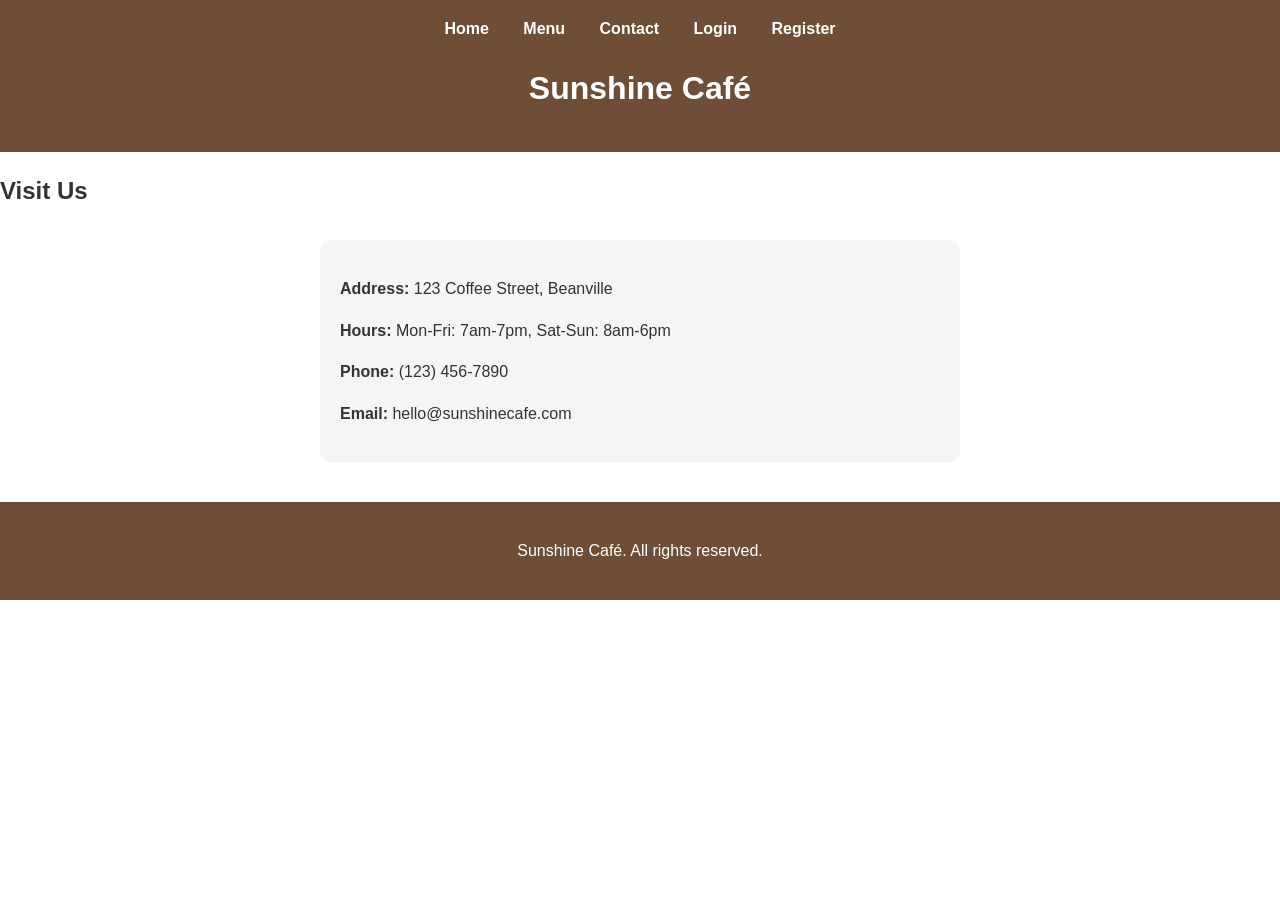
<file: contact.html>
<!DOCTYPE html>
<html lang="en">
<head>
    <meta charset="UTF-8">
    <meta name="viewport" content="width=device-width, initial-scale=1.0">
    <title>Contact Us | Sunshine Café</title>
    <link rel="stylesheet" href="style.css">
</head>
<body>
    <header>
        <nav>
            <ul>
                <li><a href="index.html">Home</a></li>
                <li><a href="menu.html">Menu</a></li>
                <li><a href="contact.html">Contact</a></li>
                <li><a href="login.php">Login</a></li>
<li><a href="register.php">Register</a></li>
            </ul>
        </nav>
        <div class="logo">
            <h1>Sunshine Café</h1>
        </div>
    </header>

    <main>
        <h2>Visit Us</h2>
        
        <div class="contact-info">
            <p><strong>Address:</strong> 123 Coffee Street, Beanville</p>
            <p><strong>Hours:</strong> Mon-Fri: 7am-7pm, Sat-Sun: 8am-6pm</p>
            <p><strong>Phone:</strong> (123) 456-7890</p>
            <p><strong>Email:</strong> hello@sunshinecafe.com</p>
        </div>


    </main>

    <footer>
        <p> Sunshine Café. All rights reserved.</p>
    </footer>


</body>
</html>
</file>
<file: style.css>
/* Global Styles */
body {
    font-family: 'Arial', sans-serif;
    line-height: 1.6;
    margin: 0;
    padding: 0;
    color: #333;
}

header {
    background: #6F4E37; /* Coffee brown */
    color: white;
    padding: 1rem 0;
    text-align: center;
}

nav ul {
    padding: 0;
    list-style: none;
    margin: 0;
}

nav ul li {
    display: inline;
    margin: 0 15px;
}

nav a {
    color: white;
    text-decoration: none;
    font-weight: bold;
}

nav a:hover {
    text-decoration: underline;
}

.hero {
    position: relative;
    height: 400px;
    overflow: hidden;
}

.hero img {
    width: 100%;
    height: 100%;
    object-fit: cover;
}

.hero-text {
    position: absolute;
    top: 50%;
    left: 50%;
    transform: translate(-50%, -50%);
    text-align: center;
    color: white;
    background: rgba(0, 0, 0, 0.5);
    padding: 20px;
    border-radius: 10px;
}

.btn {
    display: inline-block;
    background: #6F4E37;
    color: white;
    padding: 10px 20px;
    text-decoration: none;
    border-radius: 5px;
    margin-top: 20px;
}

.btn:hover {
    background: #5a3d2b;
}

.menu-section {
    margin: 30px auto;
    max-width: 800px;
}

.menu-item {
    display: flex;
    margin: 20px 0;
    align-items: center;
    gap: 20px;
}

.menu-item img {
    width: 150px;
    height: 150px;
    object-fit: cover;
    border-radius: 10px;
}

.price {
    font-weight: bold;
    color: #6F4E37;
}

.contact-info {
    max-width: 600px;
    margin: 30px auto;
    padding: 20px;
    background: #f5f5f5;
    border-radius: 10px;
}

.map {
    margin: 30px 0;
}

footer {
    text-align: center;
    padding: 20px 0;
    background: #6F4E37;
    color: white;
    margin-top: 40px;
}

/* Responsive adjustments */
@media (max-width: 768px) {
    .menu-item {
        flex-direction: column;
        text-align: center;
    }
    
    .hero-text {
        width: 90%;
    }
}

/* Add these to your existing style.css */
.auth-form {
    max-width: 500px;
    margin: 50px auto;
    padding: 30px;
    background: #f5f5f5;
    border-radius: 10px;
    box-shadow: 0 0 10px rgba(0, 0, 0, 0.1);
}

.form-group {
    margin-bottom: 20px;
}

.form-group label {
    display: block;
    margin-bottom: 5px;
    font-weight: bold;
}

.form-group input {
    width: 100%;
    padding: 10px;
    border: 1px solid #ddd;
    border-radius: 5px;
    font-size: 16px;
}

.error-message {
    color: red;
    margin-bottom: 15px;
}

.success-message {
    color: green;
    margin-bottom: 15px;
}
</file>
